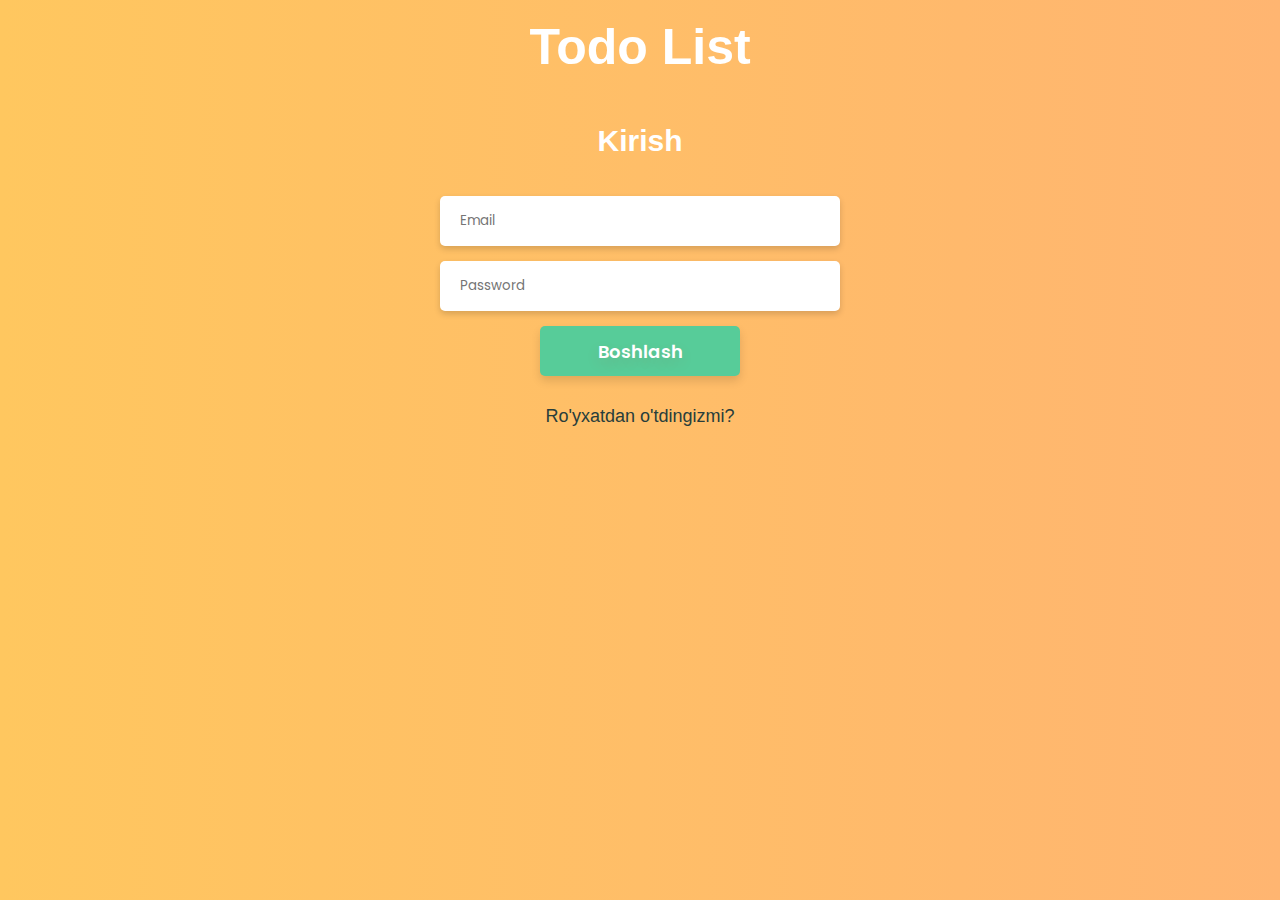
<file: index.html>
<!DOCTYPE html>
<html lang="en">
  <head>
    <meta charset="UTF-8" />
    <meta http-equiv="X-UA-Compatible" content="IE=edge" />
    <meta name="viewport" content="width=device-width, initial-scale=1.0" />
    <title>Todo List</title>
    <link rel="shortcut icon" href="favicon.ico" type="image/x-icon" />
    <link rel="stylesheet" href="./style/main.css" />
    <link
      rel="stylesheet"
      href="https://pro.fontawesome.com/releases/v5.10.0/css/all.css"
      integrity="sha384-AYmEC3Yw5cVb3ZcuHtOA93w35dYTsvhLPVnYs9eStHfGJvOvKxVfELGroGkvsg+p"
      crossorigin="anonymous"
    />
  </head>

  <body>
    <div class="form-cont singUp">
      <h1>Todo list</h1>
      <h2>Kirish</h2>
      <p class="error-signIn"></p>
      <div class="field-email">
        <i class="fas fa-envelope"></i>
        <input type="text" id="email" name="email" placeholder="Email" />
        <i class="fas fa-arrow-down"></i>
      </div>
      <div class="field-password">
        <i class="fas fa-key"></i>
        <input
          type="password"
          id="pass"
          name="password"
          placeholder="Password"
        />
        <i class="fas fa-arrow-down"></i>
      </div>
      <div class="field-submit">
        <button class="btn" id="signIn" type="submit">Boshlash</button>
      </div>

      <a href="./signUp.html">Ro'yxatdan o'tdingizmi?</a>
    </div>
    <script src="./js/signInSingUp.js"></script>
    <script src="./js/SignIn.js"></script>
  </body>
</html>
</file>
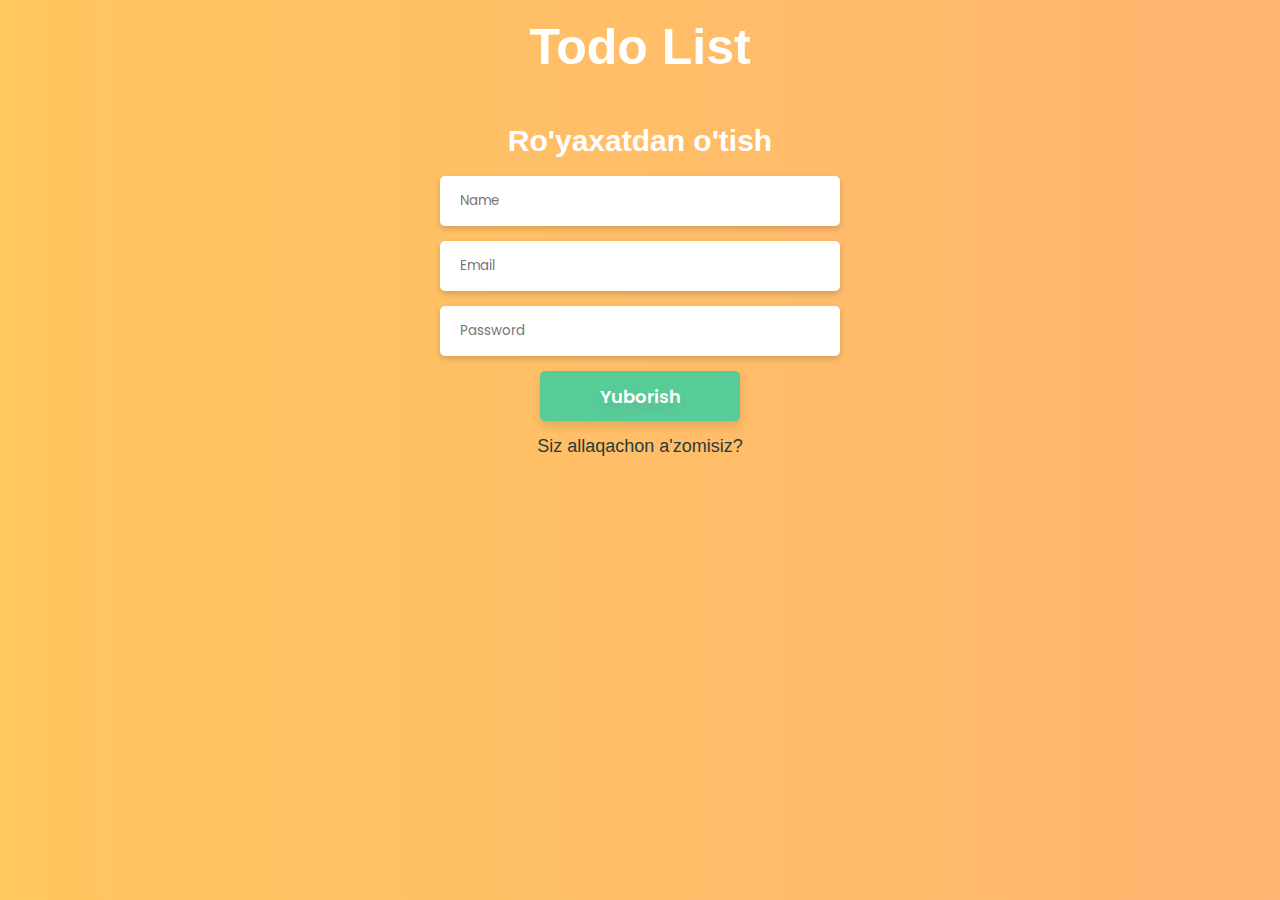
<file: signUp.html>
<!DOCTYPE html>
<html lang="en">
  <head>
    <meta charset="UTF-8" />
    <meta http-equiv="X-UA-Compatible" content="IE=edge" />
    <meta name="viewport" content="width=device-width, initial-scale=1.0" />
    <title>Todo List</title>
    <link rel="shortcut icon" href="favicon.ico" type="image/x-icon" />
    <link rel="stylesheet" href="./style/main.css" />
    <link
      rel="stylesheet"
      href="https://pro.fontawesome.com/releases/v5.10.0/css/all.css"
      integrity="sha384-AYmEC3Yw5cVb3ZcuHtOA93w35dYTsvhLPVnYs9eStHfGJvOvKxVfELGroGkvsg+p"
      crossorigin="anonymous"
    />
  </head>

  <body>
    <div class="form-cont">
      <h1>Todo list</h1>
      <div class="singUp">
        <h2>Ro'yaxatdan o'tish</h2>
        <div class="field-name">
          <i class="fas fa-user"></i>
          <input type="text" id="username" name="username" placeholder="Name" />
          <i class="fas fa-arrow-down"></i>
        </div>
        <div class="field-email">
          <i class="fas fa-envelope"></i>
          <input type="text" id="email" name="email" placeholder="Email" />
          <i class="fas fa-arrow-down"></i>
        </div>
        <div class="field-password">
          <i class="fas fa-key"></i>
          <input
            type="password"
            id="password"
            name="password"
            placeholder="Password"
          />
          <i class="fas fa-arrow-down"></i>
        </div>
        <div class="field-submit">
          <button class="btn" id="submit-btn">Yuborish</button>
        </div>
        <a href="./index.html">Siz allaqachon a'zomisiz?</a>
      </div>
      <div class="checkPpassword">
        <h2 class="header2">
          Sizning <span id="userEmail"></span> pochtangizga parol yuborildi
        </h2>
        <div class="field-name field-name2">
          <input
            type="text"
            id="verificationField"
            name="username123"
            placeholder="Password"
          />
          <i class="fas fa-arrow-down"></i>
        </div>
        <div class="field-submit">
          <button class="btn" id="checkPassword">Yuborish</button>
        </div>
      </div>
    </div>
    <script src="./js/signInSingUp.js"></script>
    <script src="./js/SignUp.js"></script>
  </body>
</html>
</file>
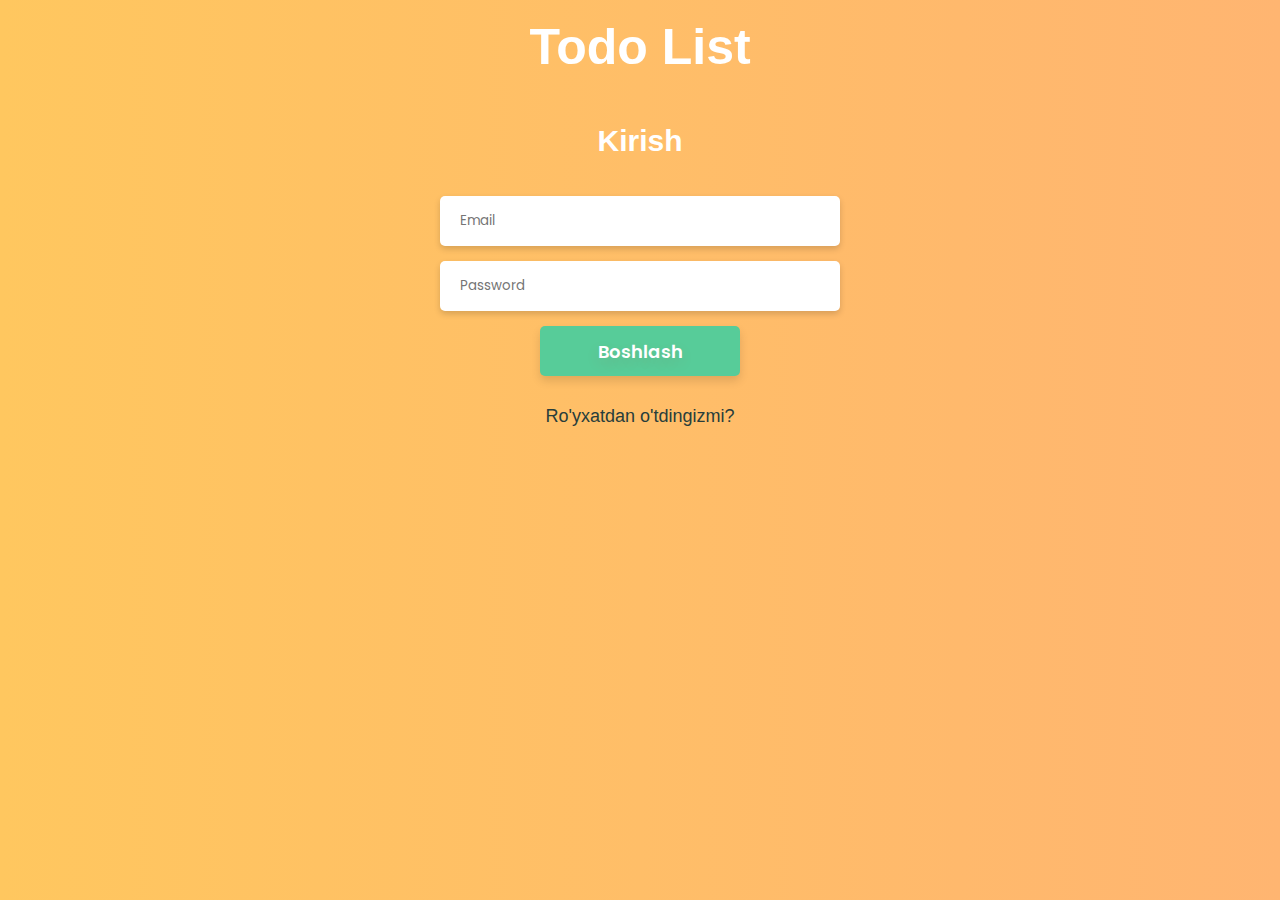
<file: todos.html>
<!DOCTYPE html>
<html lang="en">

<head>
    <meta charset="UTF-8">
    <meta http-equiv="X-UA-Compatible" content="IE=edge">
    <meta name="viewport" content="width=device-width, initial-scale=1.0">
    <title>Todo List</title>
    <link rel="shortcut icon" href="favicon.ico" type="image/x-icon">
    <link rel="stylesheet" href="./style/main.css">
    <link rel="stylesheet" href="https://pro.fontawesome.com/releases/v5.10.0/css/all.css"
        integrity="sha384-AYmEC3Yw5cVb3ZcuHtOA93w35dYTsvhLPVnYs9eStHfGJvOvKxVfELGroGkvsg+p" crossorigin="anonymous" />
</head>

<body>
    <div class="container">
        <h1 class="title">Todo list</h1>
        <button class="log-out"><i class="fas fa-sign-out-alt"></i></button>
        <!-- <h2 class="userName">Daler's to do</h2> -->
        <div class="items">
            <div class="input-box">
                <div class="add">
                    <input type="text" placeholder="Nimadur qo'shish">
                    <button class="btn addNewTask"><i class="fas fa-plus"></i></button>
                </div>
                <div class="sort">
                    <span class="selected">Barchasi</span>
                    <div>
                        <i class="fas fa-sort-amount-down btn"></i>
                        <div class="select">
                            <ul>
                                <li class="item">Barchasi</li>
                                <li class="item">Bajarilgan</li>
                                <li class="item">Bajarmaganlar</li>
                            </ul>
                        </div>
                    </div>
                </div>
            </div>
            <div class="out">
                <ul class="tanlash">

                </ul>
            </div>
        </div>
    </div>
    <script src="/js/app.js"></script>
</body>

</html>
</file>
<file: style/main.css>
@import url("https://fonts.googleapis.com/css2?family=Poppins:wght@200;400;600;700&display=swap");

* {
  margin: 0;
  padding: 0;
  text-decoration: none;
  box-sizing: border-box;
  list-style: none;
}

body {
  font-family: "Poopins", sans-serif;
  font-size: 18px;
  font-weight: 400;
  color: #283d3b;
}

h1 {
  font-size: 50px;
  text-align: center;
  padding: 18px 0 30px;
  color: #ffffff;
  text-transform: capitalize;
}

h2 {
  font-size: 30px;
  text-align: center;
  padding: 18px;
  color: #ffffff;
}

.log-out {
  background-color: transparent;
  border: none;
  color: #fff;
  font-size: 30px;
  position: absolute;
  right: 50px;
  top: 18px;
  cursor: pointer;
}

.form-cont {
  display: flex;
  flex-direction: column;
  justify-content: flex-start;
  align-items: center;
  height: 100vh;
  background-image: linear-gradient(
    to left,
    rgb(255, 181, 113),
    #ffb96c,
    #ffbe68,
    #ffc263,
    rgb(255, 199, 95)
  );
  transition: background-color 0.5s ease;
  position: relative;
  font-family: "Poopins" sans-serif;
}

.singUp {
  transition: all 0.3s ease-out;
}

.checkPpassword {
  pointer-events: none;
  opacity: 0;
  position: relative;
  bottom: 200px;
  bottom: 231px;
  transform: translateY(-30px);
  display: flex;
  transition: all 0.3s ease-out;
  flex-direction: column;
  align-items: center;
  justify-content: center;
}

.header2 {
  font-size: 18px;
}
.header2 span {
  color: #3e16ce;
}

.field-name,
.field-email,
.field-password,
.field-submit,
.field-finish {
  background-color: white;
  width: 400px;
  height: 50px;
  display: flex;
  justify-content: space-between;
  align-items: center;
  border-radius: 5px;
  position: relative;
  transition: all 0.5s ease;
  margin-bottom: 15px;
  box-shadow: 0 3px 6px rgba(0, 0, 0, 0.16);
}

/* verifikarsiya xato bo'lganda chiqadigan belgilarga stillar */

.error_verify {
  position: absolute;
  top: -30px;
  left: 10%;
  background-color: #252422;
  color: #fffcf2;
  font-weight: 200;
  font-size: 12px;
  border-radius: 5px;
  padding: 2px 5px;
  line-height: 15px;
}

.error_verify::after {
  content: "";
  position: absolute;
  left: 10%;
  bottom: -10px;
  width: 0;
  height: 0;
  border-left: 5px solid transparent;
  border-right: 5px solid transparent;
  border-top: 10px solid #2c3e50;
}

/* verifikatsiya ko'dini kiritish uchun inputga */

#verificationField {
  padding: 0 20px;
}

/* hisob mavjud bo'lmagada chiqadigan matn */

.error-signIn {
  color: #f00;
  line-height: 10px;
  height: 20px;
}

.field-submit {
  background-color: transparent;
  justify-content: center;
  align-items: center;
  box-shadow: none;
}

.field-submit .btn {
  width: 200px;
  height: 100%;
  font-family: "Poppins";
  font-weight: 600;
  font-size: 18px;
  color: #fff;
  background-color: #57cc99;
  outline: none;
  box-shadow: 0 5px 10px rgba(0, 0, 0, 0.123);
  text-shadow: 0 5px 15px rgba(255, 30, 0, 0.123);
  border: 0;
  border-radius: 5px;
}

.field-name i,
.field-email i,
.field-password i,
.field-finish i {
  padding: 10px;
  transition: all 0.5s ease;
}

.form-cont input {
  background-color: transparent;
  border: 0;
  flex: 1;
  height: 50px;
  outline: none;
  font-family: "Poppins";
}

.form-cont a {
  display: block;
  margin: 15px 0;
  transition: all 0.3s ease;
  color: #283d3b;
  text-align: center;
}
.form-cont a:hover {
  color: #ffffff;
}

::-webkit-scrollbar {
  position: absolute;
  width: 10px;
}

::-webkit-scrollbar-thumb {
  background-color: #d2691e;
  border-radius: 2px;
  transition: all 0.2s ease;
}
::-webkit-scrollbar-thumb:hover {
  background-color: #a34c0f;
}

/* Main qismi uchun stillar */

.container {
  width: 100%;
  min-height: 100vh;
  background-image: linear-gradient(
    to left,
    #ffb571,
    #ffb96c,
    #ffbe68,
    #ffc263,
    #ffc75f
  );
}

/* barcha btnlar uchun stillar */
.container .btn {
  width: 50px;
  height: 100%;
  border: none;
  outline: none;
  font-size: 18px;
  background-color: #f8773e;
  color: #ffffff;
}

/* itemlar uchun stillar */

.items {
  max-width: 800px;
  margin: auto;
}

.input-box {
  display: flex;
  width: 100%;
  justify-content: space-between;
  position: relative;
}

.add {
  background-color: white;
  height: 60px;
  padding: 9px 17px;
  font-size: 0;
}

.add input {
  width: 430px;
  height: 100%;
  font-family: inherit;
  font-size: 18px;
  outline: none;
  border: none;
  background-color: transparent;
  /* width: 100%; */
  padding-right: 10px;
}

.add button {
  border-radius: 5px;
}

.add button:active {
  background-color: #b45328;
}

/* sort bo'limi uchun stillar */

.sort {
  background-color: #ffffff;
  display: flex;
  position: relative;
}

.selected {
  padding: 0 25px;
  align-self: center;
}

.sort i {
  display: block;
  text-align: center;
  line-height: 60px;
}

.select {
  position: absolute;
  left: 0;
  z-index: 15;
  background-color: #ffffff;
  width: 100%;
  height: 0;
  overflow: hidden;
  transition: all 0.5s ease;
}

.select .item {
  border-bottom: 1px solid #f3eeee;
  margin-top: 5px;
  padding: 5px 25px;
  cursor: pointer;
}

/* Qoshilgan vazifalar uchun stillar*/
/* ularning eng katta otasi uchun stillar*/
.out {
  padding: 80px 0 30px;
}

.out li {
  transition: all 0.5s;
  width: 100%;
  background-color: #ffffff;
  position: relative;
  padding: 18px;
  line-height: 1.5;
  padding-right: 115px;
  margin-bottom: 20px;
}

.out button {
  position: absolute;
  right: 0;
  top: 0;
}

.out button.status {
  right: 50px;
  background-color: #57cc99;
}

.disable button.status {
  background-color: #80ed99;
}

.enable{
  color: rgba(40, 61, 59, 0.6);
  text-decoration: line-through;
}

.fall {
  transform: translateY(8rem) rotateZ(10deg);
  opacity: 0;
}

@media screen and (max-width: 992px) {
  .items {
    max-width: 100%;
    margin: auto;
    padding: 0 20px;
  }
}

@media screen and (max-width: 750px) {
  .add {
    width: 100%;
  }

  .add input {
    width: 85%;
  }

  .addNewTask {
    height: 90% !important;

    position: absolute;
    right: 65px;
    height: 50px;
    top: 3px;
  }

  .sort {
    position: absolute;
    right: 0;
    height: 100%;
    line-height: 2;
  }

  .select {
    width: 150px;
    right: 0;
    left: inherit;
  }

  .select .item {
    border-bottom: 1px solid #f3eeee;
    margin-top: 5px;
    padding: 0px 25px;
    cursor: pointer;
  }

  .selected {
    display: none;
  }
}

/* @media screen and (max-width: 430) {
  .add input {
    width: 73%;
  }
} */
@media screen and (max-width: 576px) {
  body {
    font-size: 14px;
  }
  h1 {
    padding: 16px;
    font-size: 40px;
  }

.field-name,
.field-email,
.field-password,
.field-submit,
.field-finish {
  width: 90%; 
}

  .btn {
    width: 40px;
    font-size: 16px;
  }

  .log-out {
   font-size: 25px;
    right: 20px;
  }

  .add,
  .sort i {
    min-height: 50px;
    line-height: 50px;
  }

  .add input {
    width: 100%;
    padding-right: 80px;
  }

  .addNewTask {
    right: 55px;
    height: 80% !important;
    top: 5px;
  }

  .out {
    padding-top: 40px;
  }

  .out li {
    transition: all 0.5s;
    width: 100%;
    background-color: #ffffff;
    position: relative;
    padding: 15px;
    padding-right: 95px;
  }

  button.status {
    right: 40px;
  }
}
</file>
